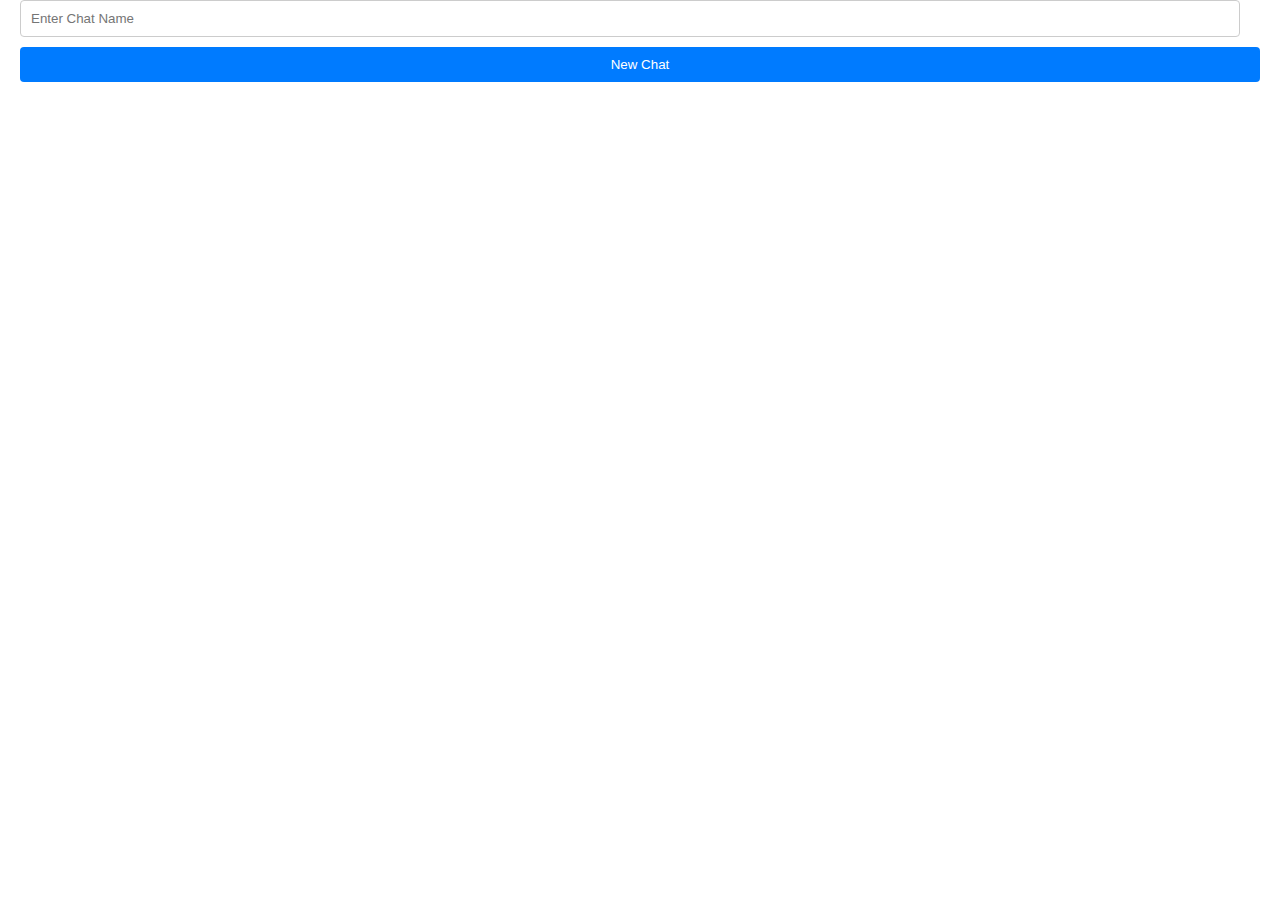
<file: index.html>
<!DOCTYPE html>
<html lang="en">
<head>
    <meta charset="UTF-8">
    <meta name="viewport" content="width=device-width, initial-scale=1.0">
    <title>Chat Application</title>
    <link rel="stylesheet" href="styles.css">
</head>
<body>
    <input type="text" id="chatNameInput" placeholder="Enter Chat Name">
    <button id="newChatBtn">New Chat</button>
    <ul id="chatList"></ul>

    <script src="utils.js"></script>
    <script src="script.js"></script>
</body>
</html>
</file>
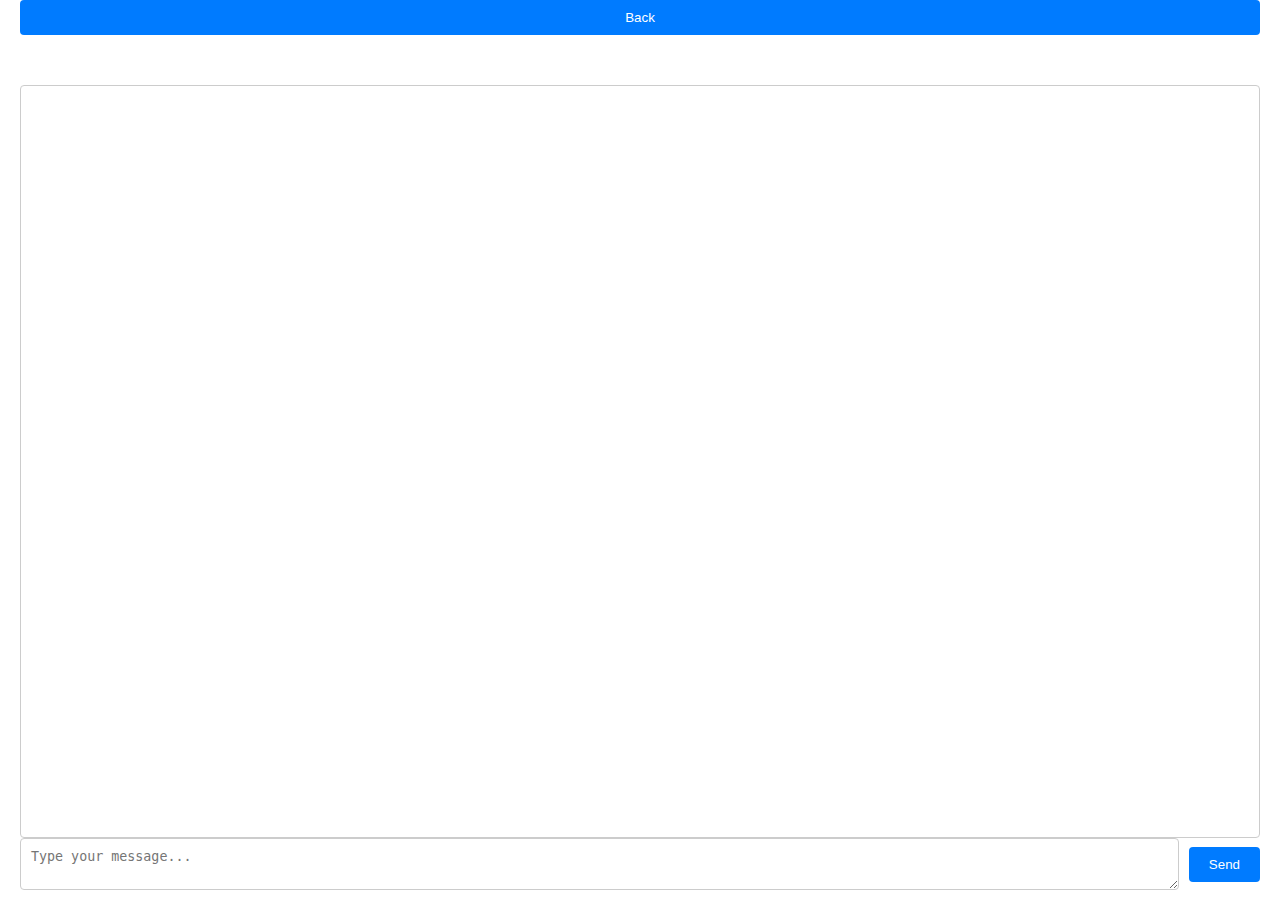
<file: new_chat.html>
<!DOCTYPE html>
<html lang="en">
<head>
    <meta charset="UTF-8">
    <meta name="viewport" content="width=device-width, initial-scale=1.0">
    <title>New Chat</title>
    <link rel="stylesheet" href="styles.css">
</head>
<body>
    <button id="backBtn">Back</button>
    <div id="messageContainer" class="message-container"></div>
    <div id="inputContainer">
        <textarea id="messageInput" placeholder="Type your message..."></textarea>
        <button id="sendMessageBtn">Send</button>
    </div>

    <script src="utils.js"></script>
    <script src="new_chat.js"></script>
</body>
</html>
</file>
<file: styles.css>
html, body {
    height: 100%;
    margin: 0;
    font-family: Arial, sans-serif;
}

body {
    display: flex;
    flex-direction: column;
    padding: 0 20px;
    box-sizing: border-box;
}

body.light {
    background-color: #ffffff;
    color: #000000;
}

body.dark {
    background-color: #333333;
    color: #ffffff;
}

#chatNameInput, #messageInput {
    width: calc(100% - 20px); /* Adjusting width to consider padding */
    padding: 10px;
    margin-bottom: 10px;
    border: 1px solid #ccc;
    border-radius: 4px;
    box-sizing: border-box; /* Ensures padding and border are included in the width */
}

#newChatBtn, #sendMessageBtn, #backBtn {
    padding: 10px 20px;
    border: none;
    background-color: #007bff;
    color: white;
    cursor: pointer;
    border-radius: 4px;
    margin-bottom:  10px; /* Removes margin */
}

#newChatBtn:hover, #sendMessageBtn:hover, #backBtn:hover {
    background-color: #0056b3;
}

#chatList {
    list-style-type: none;
    padding: 0;
    margin: 0; /* Removes margin */
}

#chatList li {
    padding: 10px;
    border: 1px solid #ccc;
    border-radius: 4px;
    margin-bottom: 10px;
    cursor: pointer;
    display: flex;
    justify-content: space-between; /* Align delete button to the right */
    align-items: center; /* Center items vertically */
}

#chatList li:hover {
    background-color: #f1f1f1;
}

.message-container {
    flex: 1; /* Allows the container to take up all available space */
    width: 100%; /* Ensures the container is full width */
    border: 1px solid #ccc;
    border-radius: 4px;
    padding: 10px;
   
    overflow-y: auto;
    box-sizing: border-box; /* Ensures padding and border are included in the width */
}

.message-bubble {
    background-color: #f1f1f1;
    padding: 10px;
    margin-bottom: 10px;
    border-radius: 4px;
    max-width: 60%;
    word-wrap: break-word;
}

.message-bubble a {
    color: #007bff;
    text-decoration: none;
}

.message-bubble a:hover {
    text-decoration: underline;
}

.message-timestamp {
    font-size: 12px;
    color: #666666;
    margin-top: 5px;
}

#inputContainer {
    display: flex;
    align-items: center;
}

#messageInput {
    flex: 1; /* Allows the input to take all available space */
    margin-right: 10px;
}

#sendMessageBtn {
    flex-shrink: 0; /* Prevents the button from shrinking */
}
</file>
